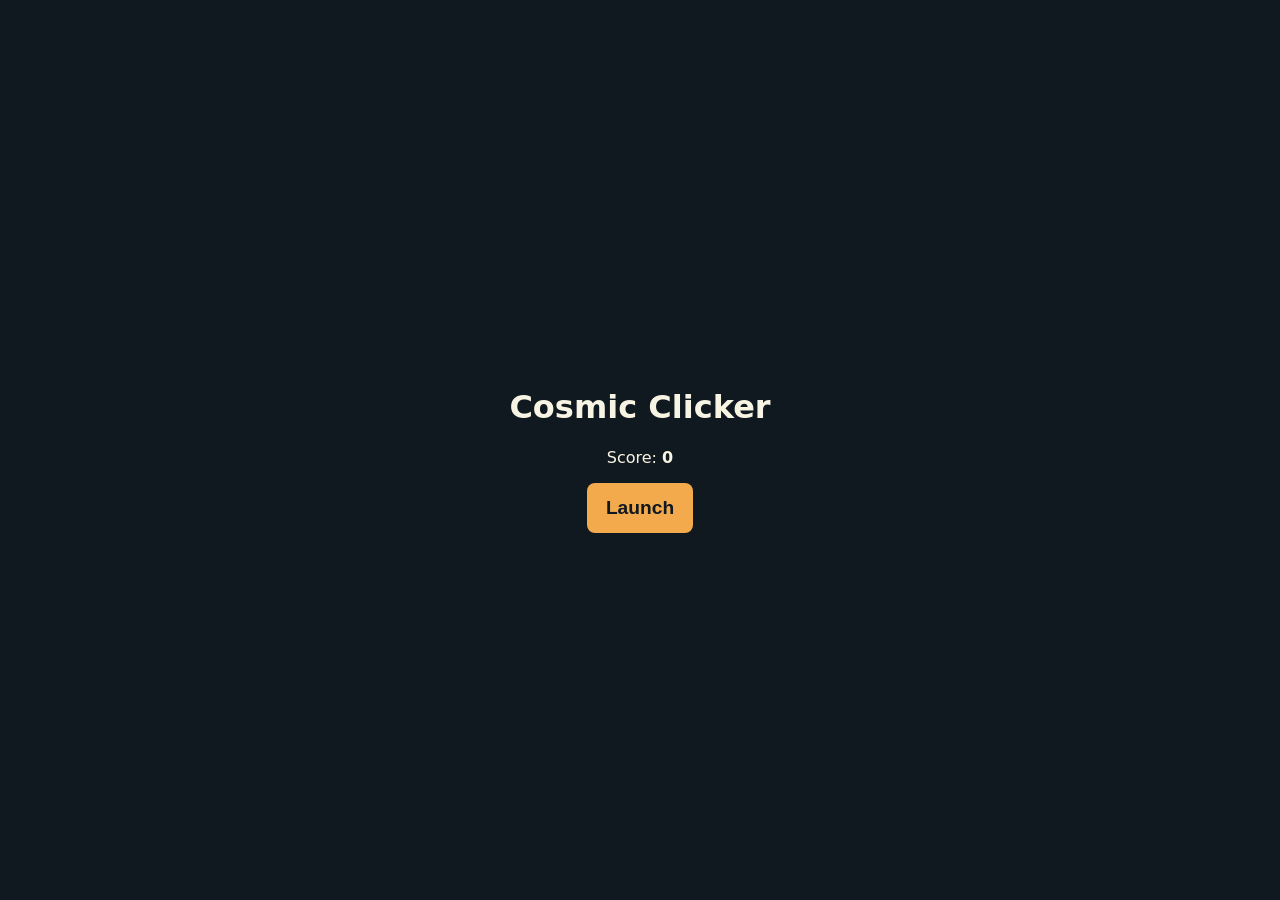
<file: examples/sample-game/index.html>
<!doctype html>
<html lang="en">
  <head>
    <meta charset="utf-8" />
    <meta name="viewport" content="width=device-width, initial-scale=1" />
    <title>Cosmic Clicker</title>
    <style>
      body {
        align-items: center;
        background: #101820;
        color: #f8f4e3;
        display: flex;
        font-family: system-ui, sans-serif;
        justify-content: center;
        margin: 0;
        min-height: 100vh;
      }

      main {
        text-align: center;
      }

      button {
        background: #f2aa4c;
        border: 0;
        border-radius: 8px;
        color: #101820;
        cursor: pointer;
        font-size: 1.2rem;
        font-weight: 700;
        padding: 0.9rem 1.2rem;
      }
    </style>
  </head>
  <body>
    <main>
      <h1>Cosmic Clicker</h1>
      <p>Score: <strong id="score">0</strong></p>
      <button id="button" type="button">Launch</button>
    </main>
    <script>
      let score = 0;
      document.getElementById("button").addEventListener("click", () => {
        score += 1;
        document.getElementById("score").textContent = String(score);
      });
    </script>
  </body>
</html>
</file>
